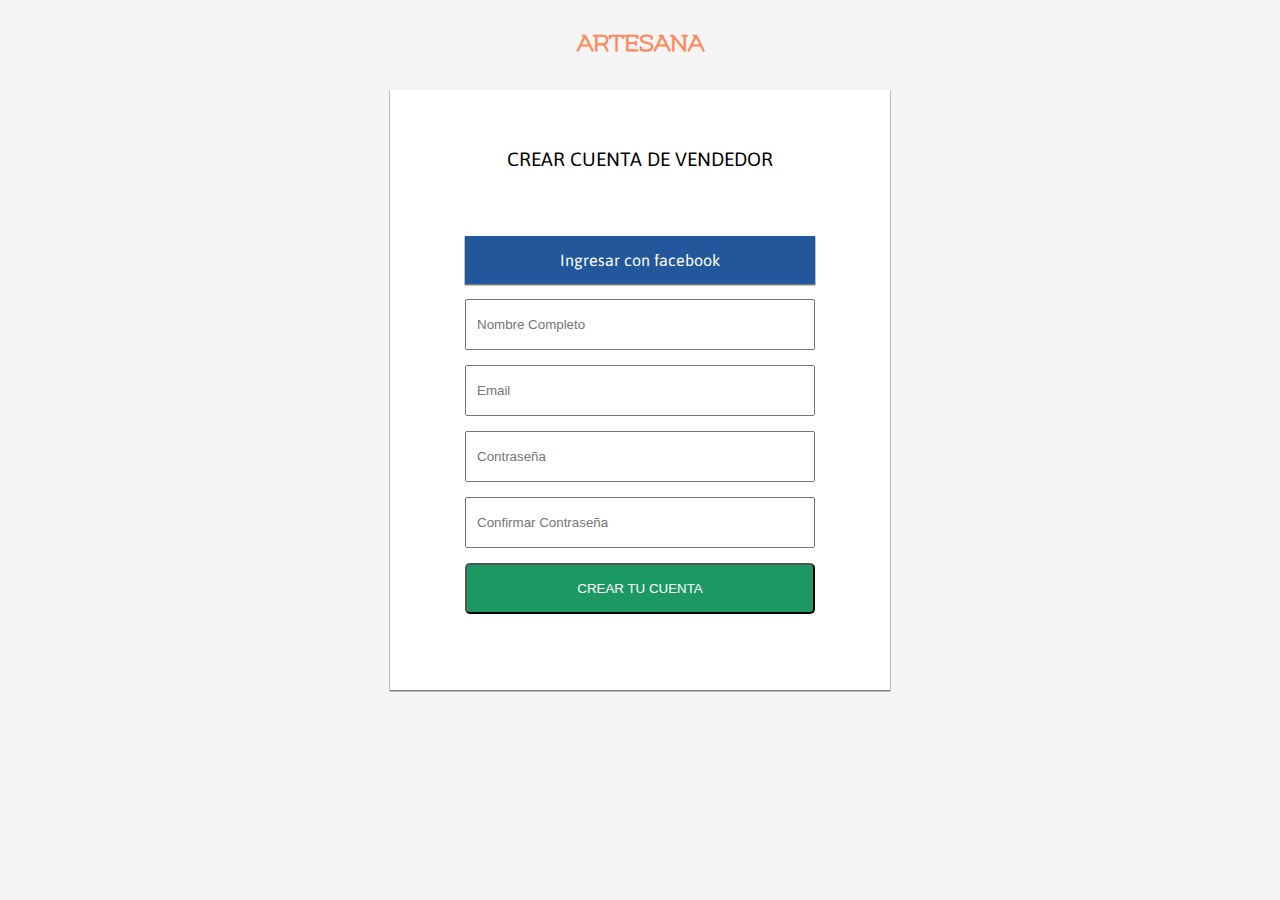
<file: form_art.html>
<!DOCTYPE html>
<html lang="es">
<head>
  <meta charset="utf-8">
  <meta name="viewport" content="width=device-width, initial-scale=1">
  <link rel="stylesheet" href="css/main.css">
  <link rel="stylesheet" href="css/fontawesome-all.css">
  <link href="https://fonts.googleapis.com/css?family=Asap|Flamenco" rel="stylesheet">
  <title>Quiero Vender</title>

</head>
<body class="bg-gray container">
  <div class="logo_form">
    <h1 class="">
      <a href="index.html">ARTESANA</a>
    </h1>
  </div>

  <div class="block-form">
    <h2 class="form_title">Crear cuenta de vendedor</h2>
    <div class="btns_login">
      <div id="user" class="user"></div>
      <a class="facebook-button" id="loginfacebook">Ingresar con facebook</a>
      <a class="facebook-button" id="logoutfacebook">Cerrar sesión</a>
    </div>
    <form class="form" action="index.html" method="post" onsubmit="return validar()">
      <input type="text" name="text" placeholder="Nombre Completo" onkeypress="return soloLetras(event)" id="name">
      <input type="email" name="email" placeholder="Email" value="" id="email">
      <input type="password" name="password" placeholder="Contraseña" value="" id="contraseña">
      <input type="password" name="confirm" placeholder="Confirmar Contraseña" value="" id="confirmar">
      <input type="submit" name="" class="btn-light" value="CREAR TU CUENTA"  id="submit">
    </form>
  </div>

  <script src="js/fb.js"></script>
  <script src="js/main.js"></script>
  <script src="js/jquery.js"></script>


  <script>

      $(document).ready(function(){
          $('#loginfacebook').click(function(){

              loginUsingFacebook();

          });
          $('#logoutfacebook').click(function(){

              logoutFacebook();

          });
      })

  </script>
</body>
</html>
</file>
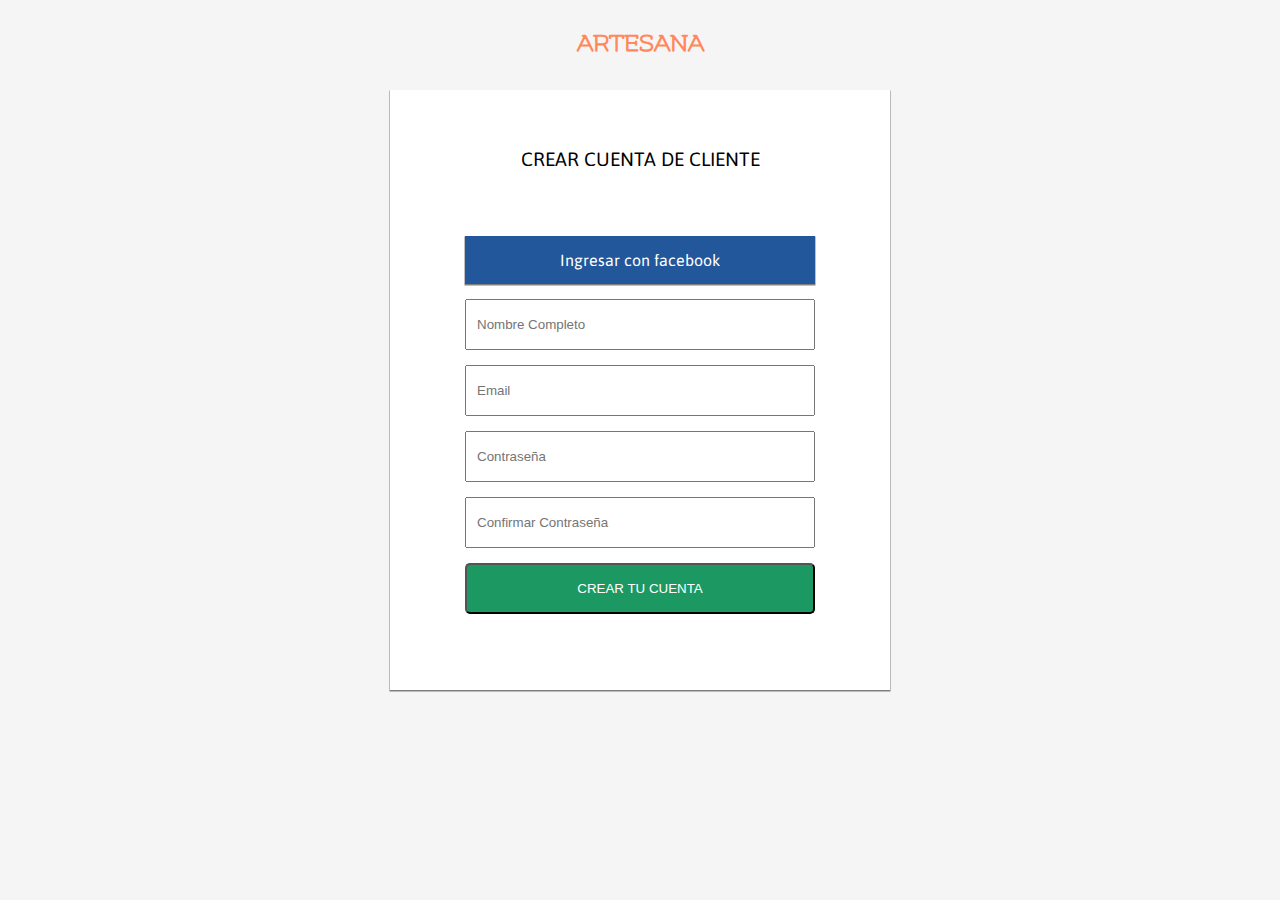
<file: form_cliente.html>
<!DOCTYPE html>
<html lang="es">
<head>
  <meta charset="utf-8">
  <meta name="viewport" content="width=device-width, initial-scale=1">
  <link rel="stylesheet" href="css/main.css">
  <link rel="stylesheet" href="css/fontawesome-all.css">
  <link href="https://fonts.googleapis.com/css?family=Asap|Flamenco" rel="stylesheet">
  <title>Quiero Comprar</title>

</head>
<body class="bg-gray container">
  <div class="logo_form">
    <h1 class="">
      <a href="index.html">ARTESANA</a>
    </h1>
  </div>

  <div class="block-form">
    <h2 class="form_title">Crear cuenta de cliente</h2>
    <div class="btns_login">
      <div id="user" class="user"></div>
      <a class="facebook-button" id="loginfacebook">Ingresar con facebook</a>
      <a class="facebook-button" id="logoutfacebook">Cerrar sesión</a>
    </div>
    <form class="form" action="index.html" method="post" onsubmit="return validar()">
      <input type="text" name="text" placeholder="Nombre Completo" onkeypress="return soloLetras(event)" id="name">
      <input type="email" name="email" placeholder="Email" value="" id="email">
      <input type="password" name="password" placeholder="Contraseña" value="" id="contraseña">
      <input type="password" name="confirm" placeholder="Confirmar Contraseña" value="" id="confirmar">
      <input type="submit" name="" class="btn-light" value="CREAR TU CUENTA"  id="submit">
    </form>
  </div>

  <script src="js/main.js"></script>
  <script src="js/jquery.js"></script>
  <script src="js/fb.js"></script>

  <script>

      $(document).ready(function(){
          $('#loginfacebook').click(function(){

              loginUsingFacebook();

          });
          $('#logoutfacebook').click(function(){

              logoutFacebook();

          });
      })

  </script>
</body>
</html>
</file>
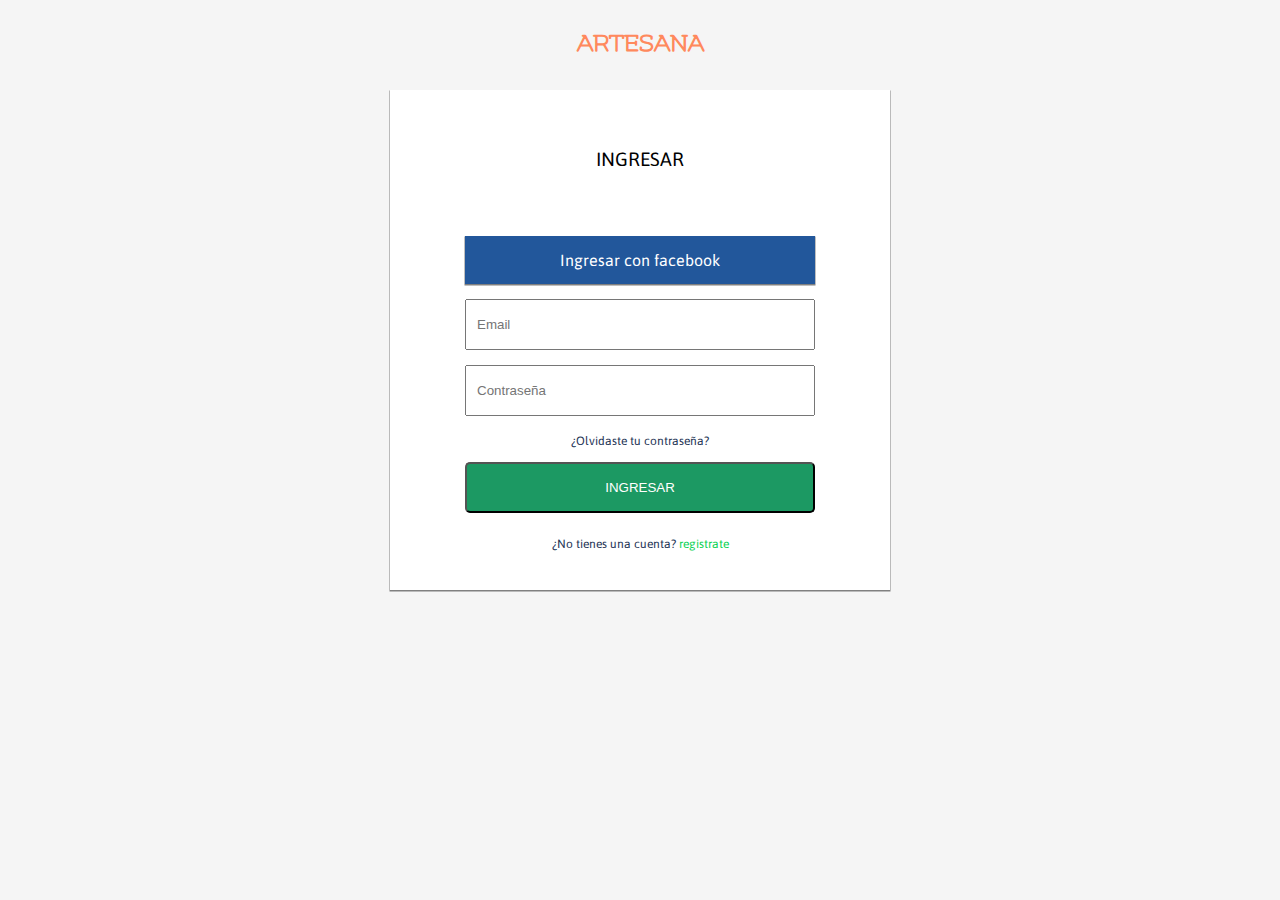
<file: ingresar.html>
<!DOCTYPE html>
<html lang="es">
<head>
  <meta charset="utf-8">
  <meta name="viewport" content="width=device-width, initial-scale=1">
  <link rel="stylesheet" href="css/main.css">
  <link rel="stylesheet" href="css/fontawesome-all.css">
  <link href="https://fonts.googleapis.com/css?family=Asap|Flamenco" rel="stylesheet">
  <title>Iniciar Sesión</title>

</head>
<body class="bg-gray container">
  <div class="logo_form">
    <h1 class="">
      <a href="index.html">ARTESANA</a>
    </h1>
  </div>

  <div class="block-form_ingresar">
    <h2 class="form_title">Ingresar</h2>
    <div class="btns_login">
      <div id="user" class="user"></div>
      <a class="facebook-button" id="loginfacebook">Ingresar con facebook</a>
      <a class="facebook-button" id="logoutfacebook">Cerrar sesión</a>
    </div>
    <form class="form" action="index.html" method="post" onsubmit="return validar()">

      <input type="email" name="email" placeholder="Email" value="" id="email">
      <input type="password" name="password" placeholder="Contraseña" value="" id="contraseña">
      <a href="#" class="contraseña_olvidada">¿Olvidaste tu contraseña?</a>

      <input type="submit" name="" class="btn-light" value="INGRESAR"  id="submit">

      <div class="ingresa_form_registro">
        <p>¿No tienes una cuenta? <a href="registro.html">registrate</a></p>
      </div>
    </form>
  </div>

  <script src="js/main.js"></script>
  <script src="js/jquery.js"></script>
  <script src="js/fb.js"></script>

  <script>

      $(document).ready(function(){
          $('#loginfacebook').click(function(){

              loginUsingFacebook();

          });
          $('#logoutfacebook').click(function(){

              logoutFacebook();

          });
      })

  </script>
</body>
</html>
</file>
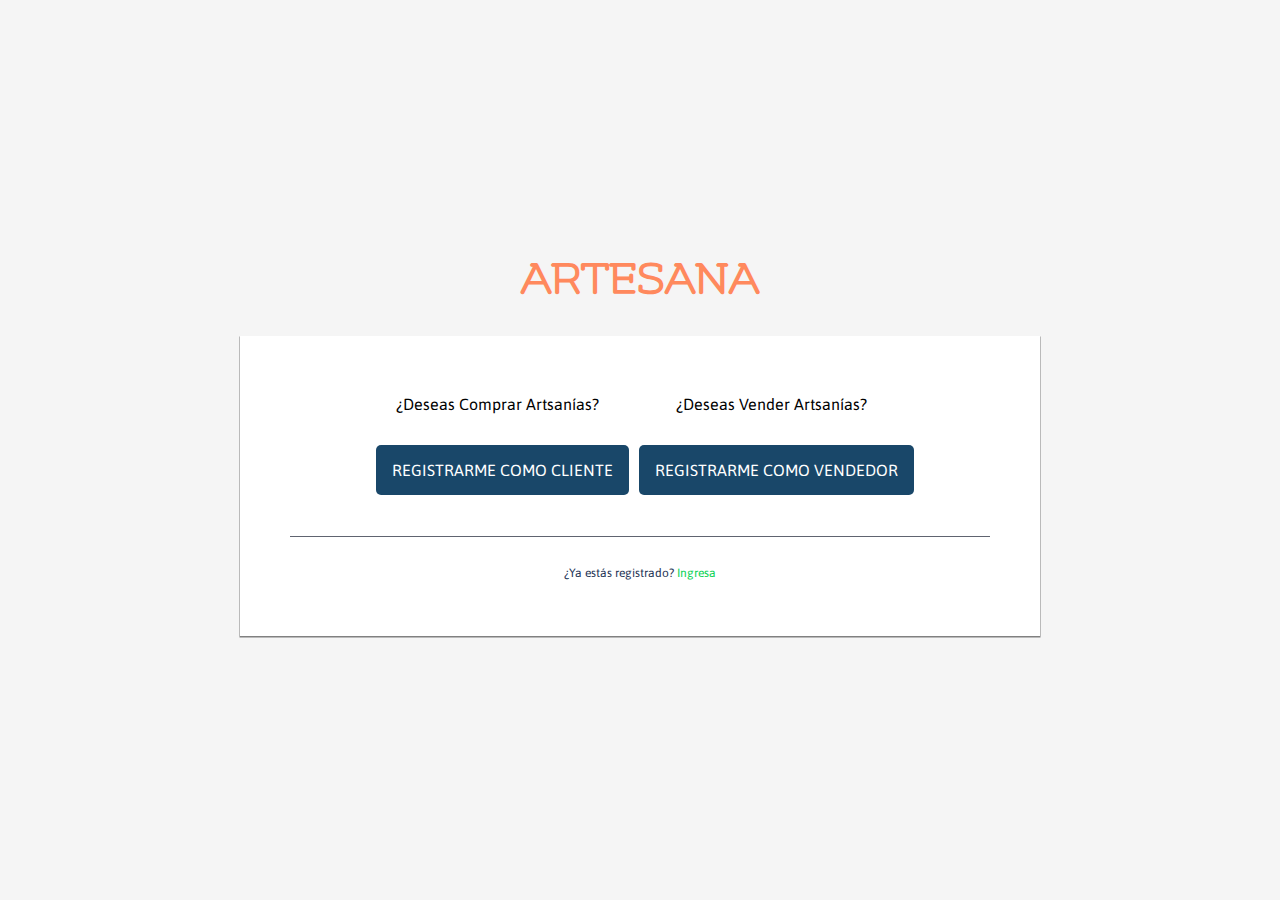
<file: registro.html>
<!DOCTYPE html>
<html lang="es">
<head>
  <meta charset="utf-8">
  <meta name="viewport" content="width=device-width, initial-scale=1">
  <link rel="stylesheet" href="css/main.css">
  <link rel="stylesheet" href="css/fontawesome-all.css">
  <link href="https://fonts.googleapis.com/css?family=Asap|Flamenco" rel="stylesheet">
  <title>Registrarse</title>

</head>
<body class="bg-gray">


    <div class="centrar">
      <div class="logo_form_registro">
        <h1 >
          <a href="index.html">ARTESANA</a>
        </h1>
      </div>

      <div class="block_form_registro ">

        <div class="display-flex-center container_registro_form">
          <div class="bloque_btn_registro" >
            <p>¿Deseas Comprar Artsanías?</p>
            <a href="form_cliente.html"  target="_blank" class="btn btn-dark">REGISTRARME COMO CLIENTE</a>
          </div>

          <div class="bloque_btn_registro">
            <p>¿Deseas Vender Artsanías?</p>
            <a href="form_art.html" target="_blank" class="btn btn-dark">REGISTRARME COMO VENDEDOR</a>
          </div>
        </div>
        <div class="space2">

        </div>
        <div class="ingresa_form_registro">
          <p>¿Ya estás registrado? <a href="ingresar.html">Ingresa</a></p>
        </div>

      </div>

    </div>

</body>
</html>
</file>
<file: css/main.css>
/* reset css */
html, body, div, span, applet, object, iframe,
h1, h2, h3, h4, h5, h6, p, blockquote, pre,
a, abbr, acronym, address, big, cite, code,
del, dfn, em, img, ins, kbd, q, s, samp,
small, strike, strong, sub, sup, tt, var,
b, u, i, center,
dl, dt, dd, ol, ul, li,
fieldset, form, label, legend,
table, caption, tbody, tfoot, thead, tr, th, td,
article, aside, canvas, details, embed,
figure, figcaption, footer, header, hgroup,
menu, nav, output, ruby, section, summary,
time, mark, audio, video {
  margin: 0;
  padding: 0;
  border: 0;
  font-size: 100%;
  font: inherit;
  vertical-align: baseline;
}
/* HTML5 display-role reset for older browsers */
article, aside, details, figcaption, figure,
footer, header, hgroup, menu, nav, section {
  display: block;
}
body {
  line-height: 1;
  box-sizing: border-box;
  font-family: 'Asap', sans-serif;
}
ol, ul {
  list-style: none;
}
blockquote, q {
  quotes: none;
}
blockquote:before, blockquote:after,
q:before, q:after {
  content: '';
  content: none;
}
table {
  border-collapse: collapse;
  border-spacing: 0;
}
/* fin del reset */

.container{
  width: 1000px;
  margin-left: auto;
  margin-right: auto;
}

/* menu de navegacio ---------------------------------------*/
.nav {
  padding:  0;
  box-shadow: 0 1px 0 0 rgba(0,0,0,0.066);
  background-color: #fff;
  position:fixed;
  top:0;
  width: 100%;
  z-index: 400;
}

.nav-flex {
  display: flex;
  justify-content: space-between;
}

.header_logo {
  display: flex;
  align-items: center;
}

.header_logo  a{
  text-decoration: none;
  font-weight: bold;
  font-size: 1.6rem;
  font-family: 'Flamenco', cursive;
  transition: all 0.5s ease-in-out;
  animation:  type 3s;
  animation-fill-mode: forwards;
  overflow: hidden;
  width: 13ch;
  animation-delay: 3s;
  color: white;
}

@keyframes type {
  0%{

    width: 0ch;
  }
  100%{
    color: #FF895D;
    width: 13ch;
  }
}


.menu a {

  color: #3a3a3a;
  text-decoration: none;
  font-size: 0.8rem;
  font-weight: 550;
  padding: 1rem;
}

.btn-bg-gray {
  transition: all 0.5s ease-in-out;
}

.btn-bg-gray:hover {
  background: #ECF0F1;
}

.menu span {
  color: #fff;
}



.btn-light {
  display: inline-block;
  background-color: #1c9963;
  /* padding: 5px; */
  border-radius: 5px;
  color: white;
  transition: all 0.3s ease-in-out;
  margin: 5px 0;
}

/*fin del menu de navegacion */

/* banner ----------------------------------------------*/


.parallax {
  background: #fff fixed no-repeat 50% 50%;
  background-size: cover;
}

.header{
  background-image: url("../images/bg-1.png");
  height: 100vh;
}

.header_bottom {
  height: 100vh;
  display: flex;
  align-items: center;
  justify-content: center;
  text-align: center;
}

.container-text {
text-align: center;
position: absolute;
top: 50%;
left: 50%;
transform: translate(-50%, -50%);
width: 100%;
z-index: 100;
}

.container-text h1, h2 {
  text-transform: uppercase;
  /* display: block; */
  color: white;
}

.text-1{
  font-size: 60px;
  font-weight: 700;
  letter-spacing: 8px;
  margin-bottom: 20px;
  position: relative;
  animation: text 3s 1;
}

.text-2{
  font-size: 30px;
  animation: text2 3s 1;
}

@keyframes text {
  0%{

    margin-bottom:-40px;
  }
  30%{
    letter-spacing:  25px;
    margin-bottom: -40px;
  }
  85%{
    letter-spacing: 8px;
    margin-bottom: -40px;
  }
}

@keyframes text2 {
  0%{
    color: rgba(0, 0, 0, 0.01);
    margin-bottom:-40px;
  }
  30%{
    color:rgba(0, 0, 0, 0.01)k;
    letter-spacing:  25px;
    margin-bottom: -40px;
  }
  85%{
    color: rgba(0, 0, 0, 0.01);
    letter-spacing: 8px;
    margin-bottom: -40px;
  }
}


.display-column {
  display: flex;
  flex-direction: column;
  position: relative;
  top: 9.5rem;
}

.display-column a{
  color: #fff;
  text-decoration: none;
  font-weight: 600;
  margin-top: 1rem;
  font-size: 0.8rem;

}



.btn-light-2 {
  background: #1c9963;
  width: 300px;
  margin: auto;
  padding: 1rem 1rem;
  transition: all 0.3s ease-in-out;
  border-radius: 5px;
}

.btn-light-2:hover, .btn-light:hover {
  background: #23B1A5;
}
.display-column span:hover{
  text-decoration: underline;
}

/* fin banner -----------------------------------*/

/*-bloque about------------------------------------*/
.about, .productos{
  text-align: center;
  padding: 100px 0;
  margin-bottom: 10px;
  height: auto;
  position: relative;
}

.productos {
  margin-top: 30px;
}

.contenedor_h1 {

  height: 40px;
  font-size: 40px;
  line-height: 40px;
  font-weight: 600;
  position: absolute;
  top: 40px;
  left: 0;
  right: 0;
  bottom: 0;
  overflow: hidden;
  margin-top: 50px;
}

.list-tittle {

  animation: rotacion 12s infinite;
}

.tomato-text{
  color: tomato;
}

.green-text{
  color: green;
}

.purple-text{
  color:#292725;
}






@keyframes rotacion {
  0%{
    margin-top: 0;
  }
  20%{
    margin-top: 0;
  }
  25%{
    margin-top: -40px;
  }
  50%{
    margin-top: -40px;
  }
  55%{
    margin-top: -80px;
  }
  80%{
    margin-top: -80px;
  }
  85%{
    margin-top: -40px;
  }
  95%{
    margin-top: -40px;
  }
  100%{
    margin-top: 0px;
  }
}

.title{
  font-weight: 600;
  font-size: 40px;
  line-height: 40px;
  letter-spacing: -0.015em;
  text-align: center;
  transition: all 0.3s ease-in-out;

}


.about p {
  color: #606470;
  line-height: 1.5;
  margin: 40px 0;
}

.btn {
  padding: 1rem;
  margin-left: 10px;
  border-radius: 5px;
  color: #fff;
  text-decoration: none;
  transition: all 0.5s ease-in-out;
}

.btn-dark {
  background-color: #194769;
}

.btn-dark:hover{
  background-color: #2E383F;
}
/*fin bloque about---------------------------------*/
/*productos-------------------------------*/


.bg-blue{
  background: #007bff;
}

.card {
  width: 300px;
  border-radius: 5px;
  text-align: center;
  border: solid 1px rgba(0, 0, 0, 0.125);
  margin-bottom: 60px;
  box-shadow: 0 1px 1px 1px #9A9B94;
}

.card h2 {
  font-size: 1.2rem;
  font-weight: 600;
  margin: 1rem 0;
  color: #555555;
}

.titulos_cat {

  margin-top: 80px;
  display: flex;
  justify-content: space-around;
  margin-bottom: -80px;
}

.titulos_cat h2{
  font-size: 1.2rem;
  font-weight: 600;
  color: #555555;
  padding: 20px 0;
}

.tittle-category {
  font-size: 1.5rem;
  font-weight: 600;
  margin: 1rem 0;
  color: #555555;
  padding: 50px 0;
  margin-bottom: -30px;
  text-align: center;
  margin-top: 50px;
}

.bloque-ayuda-art {
  margin-top: 60px;
}

.bloque_steps {
  display: flex;
  padding-top: 20px;
}

.art_step {
  /* background: gold; */
  width: 200px;
  padding: 15px;
  box-sizing: border-box;
  margin: 20px;
}

.fade{
  opacity: 0;
  transition: all 2s ease-out;
}

.fadeActive{
  opacity: 1;
}

.art_step img {
  /* background: green; */
  width: 100px;
  height: 100px;
  padding: 10px;
  display: block;
  margin: auto;
  margin-bottom: 10px;
}

.art_step h3 {
  font-weight: bold;
  font-size: 20px;
  text-align: center;
  padding: 5px;
}

.art_step p{
  font-size: 16px;
  text-align: center;
  padding: 10px 0;
}



.text-box{
  margin-top: 95px;
  margin-bottom: 1rem;
  color: #606470;
  width: 1000px;
  position: relative;

}

/* animacion para scrollmagic historias */

.translateLeft {
  opacity: 0;
  transform: translate(-100%, 0);
  transition: all 1s ease-out;

}

.translateLeftActive{
  opacity: 1;
  transform: translate(0, 0);
}

.translateRight {
  opacity: 0;
  transform: translate(100%, 0);
  transition:  all 1s ease-in-out;
  position: relative;
}


.translateRightActive {
  opacity: 1;
  transform: translate(0, 0);

}

/**/
.animation-box {
  animation: derecha 1.5s ease-in-out;
}

@keyframes derecha {
  from {
    left: -1920px;

  }
  to {
    left: 0px;

  }
}





.card img{
  width: 300px;
  border-radius: 5px 5px 0 0;
  transition: all 0.5s ease-in-out;
}

.img-border-hidden {
  overflow: hidden;
  width: 300px;
  height: 180px;
  border-radius: 5px 5px 0 0;
}

.card img:hover {
  -webkit-transform: scale(1.15);
    transform: scale(1.15);

}

.card p {
  padding: 0 0 15px 0;
}



.btn-card {
  padding: 1.5rem 0 ;
  border-top: solid 1px rgba(0, 0, 0, 0.125);
  background: #ECE8E5;


}

.btn-card a {
  padding: 0.6rem 3.8rem;
}

.btn-card a:hover {
  background: #0245A3;
}

.bg-gray {
  background: #F5F5F5;
}

.bg_green {
  background: green;
}

.cards-block {
  padding-top: 80px;
  display: flex;
  flex-wrap: wrap;
  justify-content: space-between;
}


/* fin productos --------------------------*/



/* stories -----------------------*/
  .stories {
    display: flex;
    justify-content: space-between;
    width: 100%;
    overflow: hidden;
    position: relative;
  }

  /* #historias {
    position: relative;
  } */

  .stories img {
    width:  50vw;
    transition: all 0.5s ease-in-out;

  }


  .titulo-3 {
    font-size: 30px;
    color: #f2f2f0;
    text-shadow: 1px 1px black ;
    opacity: 0;
    transform: scale(0.2);
    transition: all 0.3s ease-in-out;
  }



  .stories h2 {
    font-weight: 600;
    font-size: 1.5rem;
    margin-left: 10px;
    margin-bottom: 40px;
    color: black;
  }

  .stories p {
    line-height: 1.5;
    margin: 30px;

  }

  .stories-text-left {
    background: #fff;
    display: flex;
    flex-direction: column;
    justify-content: center;
    align-items: flex-start;
    margin-left: 10vw;
    text-align: left;
    padding: 30px;
  }

  .stories-text-left p {
    margin-left: 10px;
  }

  .stories-text-right {
    background: #fff;
    display: flex;
    flex-direction: column;
    justify-content: center;
    align-items: flex-end;
    text-align: right;
    margin-right: 10vw;
    padding: 30px;
  }



/* fin stories ---------------------*/

/* footer -----------------------*/
.footer {
	background-color: #282D4F;
	color: white;
	font-size: 0.7em;
	height: auto;
  padding: 2rem 0;
  text-align: center;
  display: flex;
  align-items: center;
  justify-content: center;
}


.footer a{
	color: rgba(255, 255, 255, 0.7);
	font-size: 40px;
	text-decoration: none;
  letter-spacing: 1rem;
	transition: all 0.5s ease-in-out;

}

.footer a:hover {
	color: white;
}

.footer img {
	height: 40px;
	width: 40px;

}

.footer p {
  padding: 1rem;
}

.top a{
  text-decoration: none;
  font-weight: bold;
  font-size: 1.6rem;
  color: #FF895D;
  font-family: 'Flamenco', cursive;
  transition: all 0.5s ease-in-out;
  padding: 1rem;
}

/* fin footer ---------------------*/

/* form_art -------------------*/
  .logo_form h1 a{

    text-decoration: none;
    font-weight: bold;
    font-size: 1.6rem;
    color: #FF895D;
    font-family: 'Flamenco', cursive;
    text-align: center;
    display: block;
    padding: 2rem;
  }



  /* form ----------------------*/
  .block-form {
    background: #fff;
    width: 500px;
    height: 600px;
    margin-left: auto;
    margin-right: auto;
    margin-bottom: 40px;
    box-shadow: 0px 1px 0px 0.5px gray;
  }

  .form input {
    display: block;
    width: 350px;
    padding: 16px 10px;
    margin-top: 15px;
    margin-left: auto;
    margin-right: auto;
    margin-bottom: 15px;
    box-sizing: border-box;
  }

  .user {
    display: inline-block;
    display: block;
    width: 350px;
    padding: 16px 10px;
    margin-left: auto;
    margin-right: auto;
    box-sizing: border-box;
    text-align: center;
  }

  #loginfacebook:hover {
    background-color: #0060CA;
  }

  #loginfacebook{
      display: inline-block;
      color: #fff;
      width: 350px;
      padding: 16px 10px;
      margin-top: 15px;
      margin-left: auto;
      margin-right: auto;
      box-sizing: border-box;
      background-color: #22579b;
      text-align: center;
      font-size: 1rem;
      box-shadow: 0px 1px 0px 0.5px gray;
      transition: all 0.3s ease-in-out;
  }



  #logoutfacebook{
    display: inline-block;
    color: #fff;
    width: 100%;
    padding: 16px 10px;
    margin-top: 15px;
    margin-left: auto;
    margin-right: auto;
    box-sizing: border-box;
    background-color: #22579b;
    text-align: center;
    font-size: 1rem;
    box-shadow: 0px 1px 0px 0.5px gray;
    transition: all 0.3s ease-in-out;
    display: none;
  }

  #logoutfacebook:hover {
    background-color: #0060CA;
  }


  .form_title {
    color: black;
    font-size: 1.2rem;
    text-align: center;
    padding-top: 60px;
    padding-bottom: 20px;
  }

  .btns_login {

    margin-left: 75px;
    margin-right: 75px;
  }


  /* fin form_art ------------------*/

  /* pagina de registro */

  .logo_form_registro h1 a{

    text-decoration: none;
    font-weight: bold;
    font-size: 3rem;
    color: #FF895D;
    font-family: 'Flamenco', cursive;
    text-align: center;
    display: block;
    padding: 2rem;
  }

  .block_form_registro {
    background: #fff;
    width: 800px;
    height: 300px;
    margin-bottom: 40px;
    box-shadow: 0px 1px 0px 0.5px gray;
  }

  .bloque_btn_registro{
      height: 200px;
  }

  .container_registro_form {
    width: 700px;
    margin-left: auto;
    margin-right: auto;
  }

  .display-flex-center{
    display: flex;
    justify-content: center;
    border-bottom: solid 1px #606470;
  }

  .bloque_btn_registro p{
    margin-top: 50px;
    padding: 10px 0 50px 0;
    text-align: center;
  }

  .space2{
    height: 20px;
  }

  .centrar {
    width: 100vw;
    height: 100vh;
    display: flex;
    flex-direction: column;
    justify-content: center;
    align-items: center;
  }

  .ingresa_form_registro{
    text-align: center;
    padding: 10px 0;
    font-size: 12px;
    color: #253556;
  }

  .ingresa_form_registro a{
    text-decoration: none;
    color: #0ad254;

  }

  .ingresa_form_registro a:hover{
    text-decoration: underline;
    color: #0ad254;
  }

/* fin pagina registro */

/* ingresar.html */

.block-form_ingresar {
  background: #fff;
  width: 500px;
  height: 500px;
  margin-left: auto;
  margin-right: auto;
  margin-bottom: 40px;
  box-shadow: 0px 1px 0px 0.5px gray;
  text-align: center;
}

.contraseña_olvidada {
  text-decoration: none;
  font-size: 12px;
  color: #253556;
}



.contraseña_olvidada:hover {
  text-decoration: underline;

}

/* fin ingresar.html */





/* scrollMagic */
.active {
  background: #ECF0F1;
  font-weight: 800;
  color: tomato;
}

/* fin scrollMagic */
</file>
